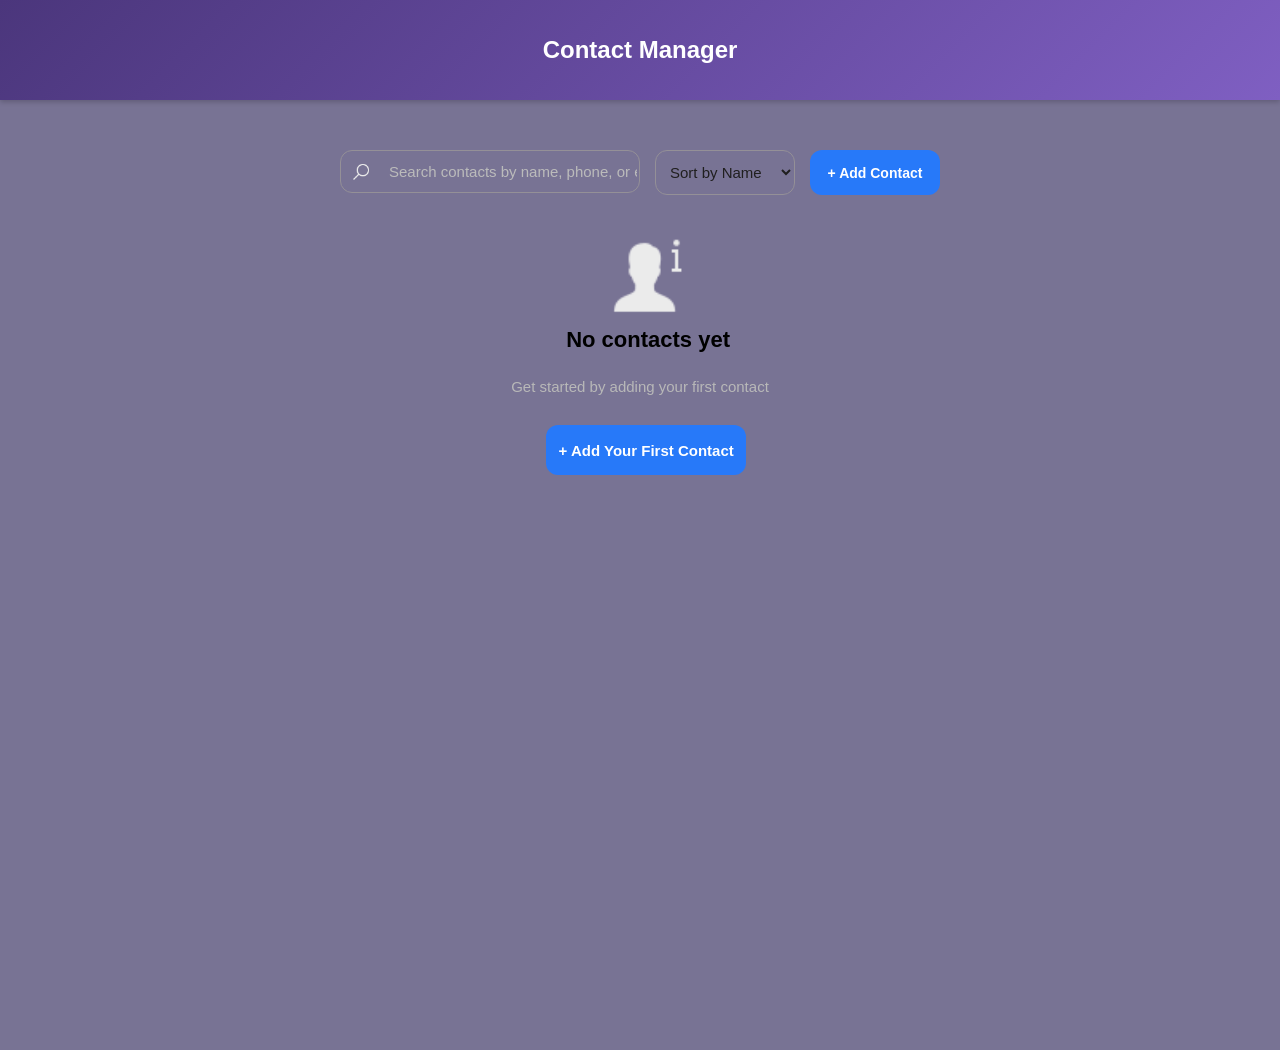
<file: index.html>
<!DOCTYPE html>
<html lang="en">
<head>
  <meta charset="UTF-8">
  <meta name="viewport" content="width=device-width, initial-scale=1.0">
  <title>Contact Manager</title>
  <link rel="stylesheet" href="Header.css">
  <link rel="stylesheet" href="Main.css">
  <link rel="stylesheet" href="cards-container.css">
</head>
<body>

  <header>
    <div class="heading-div">
      <p class="heading">Contact Manager</p>
    </div>
  </header>

  <main>
    <div class="search-sort-button-container">
      <div class="search-container">
        <input type="text" placeholder="Search contacts by name, phone, or email..." class="search-input">
      </div>

      <div class="sort-container">
        <select class="dropdown">
          <option value="name">Sort by Name</option>
          <option value="email">Sort by Email</option>
          <option value="phone">Sort by Phone</option>
        </select>
      </div>

      <div class="button-container">
        <button class="add-contact-button js-add-contact-button">
          + Add Contact
        </button>
        <div class="js-backdrop" style="display: none;"></div>
        <div class="js-add-contact-container"></div>
      </div>
    </div>

    <div class="contact-image-container">
      
      <div class="empty-state js-empty-state">

        <img src="Icons/icons8-contact-50.png" alt="Icon" class="contact-icon">
        <p class="contacts-details">No contacts yet</p>
        <p class="add-contact-label">Get started by adding your first contact</p>
        <button class="add-first-contact-button js-add-contact-button">
          + Add Your First Contact
        </button>

      </div>

      <div class="cards js-cards-grid">
        <!-- Contacts will appear here dynamically -->
      </div>
    </div>
  </main>

  <script src="contact-manager.js"></script>
</body>
</html>
</file>
<file: Header.css>
header {
  font-family: Arial, sans-serif;
  background: linear-gradient(135deg, #4b367c, #7f5fc2);
  position: fixed;
  left: 0;
  right: 0;
  top: 0;
  height: 100px;
  display: flex;
  align-items: center; 
  justify-content: center;
  z-index: 1000; 
  padding: 0 20px; 
  box-shadow: 0 2px 5px rgba(0,0,0,0.2); 
}

.heading {
  flex: 1;
  text-align: center;
  font-size: 24px;
  color: white;
  font-weight: bold;
}
</file>
<file: Main.css>
body {

  background-color: rgb(120, 115, 148);
  min-height: 100vh;
  margin: 0;
  font-family: Arial, sans-serif;
}
main{
  margin-top: 150px;
}

.search-sort-button-container{
  margin-top: -18px;
  display: flex;
  gap: 15px;
  justify-content: center;
  width: 100%; /* container takes full width */
  max-width: 900px; /* optional limit on very wide screens */
  margin: 20px auto; /* center on page */

}

.search-input{
  height: 43px;
  border-radius: 12px;
  border-color: #949097;
  border-style: solid;
  border-width: 1px;
  font-size: 15px;
  background-color: transparent;
  background: url('Icons/icons8-search-32.png') no-repeat 
  10px center;
  flex: 1;
  min-width: 300px;
  max-width: 100%;
  background-size: 20px 20px;
  box-sizing: border-box;
  padding-left: 35px;
}

.dropdown{
  height: 45px;
  width: 140px;
  border-radius: 12px;
  border-color: #949097;
  border-style: solid;
  border-width: 1px;
  font-size: 15px;
  color: rgb(32, 31, 31);
  background-color: transparent;
}   .dropdown{
      padding-left: 10px;
      padding-right: 10px;
    }


.add-contact-button{
  border: none;
  width: 130px;
  height: 45px;
  padding:15px 10px;
  background-color: rgba(34, 122, 255, 0.945);
  color: white;
  font-size: 14px;
  font-weight:bold;
  flex-wrap: nowrap;
  border-radius: 12px;
  transition: transform 0.2s, box-shadow 0.2s;
}   .add-contact-button:hover{
      transform: translateY(-5px);
      box-shadow: 0px 4px 12px rgba(0,0,0,0.55);
    }

.contact-image-container {
  display: flex;
  flex-direction: column;
  gap: 20px; 
  justify-content: center; /* center horizontally */
  margin-top: 80px; /* adjust spacing from top */
  flex-wrap: wrap; /* wrap on smaller screens */
  align-content: center;
}

.contact-icon {
  width: 80px;
  height: 80px; /* maintain square if icons are not square */
  cursor: pointer; /* optional, if clickable */
  transition: transform 0.3s;
  margin-left: 100px;
  margin-bottom: 20px;
}

.contact-icon:hover {
  transform: scale(1.1); /* subtle hover effect */
}
.contacts-details{
  margin-left: 55px;
  font-size: 22px;
  font-weight: bold;
  margin-top: -12px;
  
}
.add-contact-label{
  color: rgb(184, 184, 184);
  font-size: 15px;
  margin-top: 25px;
  margin-bottom: 40px;
}
.add-first-contact-button{
  border: none;
  width: 200px;
  height: 50px;
  padding:15px 10px;
  background-color: rgba(34, 122, 255, 0.945);
  color: white;
  font-size: 15px;
  font-weight:bold;
  flex-wrap: nowrap;
  border-radius: 12px;
  margin-top: -10px;
  margin-left: 35px;
    transition: transform 0.2s, box-shadow 0.2s;
}   .add-first-contact-button:hover{
      transform: translateY(-5px);
      box-shadow: 0px 4px 12px rgba(0,0,0,0.55);
    }




.js-add-contact-container{
  display: flex;
  justify-content: center; /* horizontal center */
  align-items: center;     /* vertical center */
  margin-top: 40px;
  z-index: 500;
  position: relative;
}

.contact-form{
  display: flex;
  flex-direction: column;
  gap: 10px;
  width: 420px;
  height: 400px;
  padding: 20px;
  border-radius: 12px;
  background-color: white;
  box-shadow: 0px 4px 12px rgba(0,0,0,0.15);
  position: absolute;
  left: -390px;
  top: 40px;
}

input{
  border-radius: 10px;
  height: 35px;
  border-radius: 10px;
  border-width: 1px;
  border-style: solid;
  border-color: #979797;
  margin-bottom: -5px;
}   input::placeholder{
    padding-left: 13px;
    color: rgb(187, 187, 187);
    
}

.label{
  margin-bottom: -5px;
  margin-top: 12px;
  font-size: 14px;
  color: rgb(28, 28, 43);
}

.contact-headding-container{
  margin-bottom: -20px;
  margin-top: -10px;
}   .contact-headding{
      color: rgb(46, 46, 73);
      font-size: 22px;
      font-weight: 700;
    }


.form-buttons{
  display: flex;
  gap: 10px;
  margin-top: 25px;
  justify-content: center;
}  
    .add-button,
    .cancel-button,
    .update-button{
      width: 100%;
      padding: 10px;
      border: none;
      border-radius: 10px;
      height: 42px;
    }

    .add-button,
    .update-button{
      background-color: rgba(34, 122, 255, 0.945);
      color: white;
    }


.js-backdrop {
  position: fixed;
  top: 0;
  left: 0;
  width: 100%;
  height: 100%;
  background-color: rgba(0,0,0,0.5); /* semi-transparent black */
  z-index: 400; /* behind the form (your form has z-index: 500) */
}

@media(max-width: 550px){
  .search-sort-button-container{
    flex-wrap: wrap;
  }
    .search-input{
    min-width: 100%;
  }

  .dropdown{
    width: 100%;
  }

  .add-contact-button{
    width: 100%;
  }

  .contact-icon {
    margin-left: 75px;  
  }
  .contacts-details{
    margin-left: 40px;
    font-size: 20px;
    font-weight: bold;
    margin-top: -12px;
    color: white;
    
  }

  .add-contact-label{
    font-size: 13px;

  }
  .add-first-contact-button{
    width: 130px;
    height: 50px;
    margin-left: 44px;
    font-size: 14px;
    padding: 10px;
  }
  .js-add-contact-container{
    margin-top: 1px;

}

 .form-buttons{
    gap: 8px;
    margin-top: 10px;

}  
    .add-button,
    .cancel-button{
      width: 100%;
      padding: 5px;
      height: 30px;
      font-size: 15px;
    }

  .label{
  margin-top: 5px;
  font-size: 13px;

}
.contact-headding-container{
  margin-bottom: -25px;
  margin-top: -20px;
}   .contact-headding{
      font-size: 18px;
    }
    input{
    border-radius: 8px;
    height: 40px;
    border-radius: 10px;
    border-width: 1px;
    margin-bottom: 5px;
    margin-top: 5px;
}   input::placeholder{
      padding-left: 8px;
      
}

  .contact-form{
    gap: 10px;
    width: 200px;
    height: 350px;
    padding: 15px;
    left: -58px;
    top: 30px;
} .form-buttons{
    gap: 8px;
    margin-top: 10px;

}  
    .add-button,
    .cancel-button{
      width: 100%;
      padding: 5px;
      height: 30px;
      font-size: 15px;
    }

  .label{
  margin-top: 5px;
  font-size: 13px;

}
.contact-headding-container{
  margin-bottom: -25px;
  margin-top: -20px;
}   .contact-headding{
      font-size: 18px;
    }
    input{
    border-radius: 8px;
    height: 40px;
    border-radius: 10px;
    border-width: 1px;
    margin-bottom: 5px;
    margin-top: 5px;
}   input::placeholder{
      padding-left: 8px;
      
}
 .cancel-button{
  height: 100%;
}
}
/*@media(max-width: 267px){

  .contact-form{
    gap: 10px;
    width: 200px;
    height: 350px;
    padding: 15px;
    left: -58px;
    top: 30px;
} 
}*/

@media(min-width: 268px ) and (max-width: 350px){



  .contact-form{
    gap: 10px;
    width: 200px;
    height: 350px;
    padding: 15px;
    left: -135px;
    top: 30px;
} 
}

@media(min-width: 351px ) and (max-width:478px){



  .contact-form{
    gap: 10px;
    width: 200px;
    height: 350px;
    padding: 15px;
    top: 30px;
} 
}

@media(min-width: 479px ) and (max-width:550px){



  .contact-form{
    gap: 10px;
    width: 200px;
    height: 350px;
    padding: 15px;
    left: -240px;
    top: 60px;
} 
}/**/
@media(min-width: 480px ) and (max-width:512px){



  .contact-form{
    gap: 10px;
    width: 200px;
    height: 350px;
    padding: 15px;
    left: -53px;
    top: 60px;
}
}

/**/

@media(min-width: 351px ) and (max-width:383px){



  .contact-form{
    gap: 10px;
    width: 200px;
    height: 350px;
    padding: 15px;
    left: -123px;
    top: 60px;
}
}
</file>
<file: cards-container.css>
.cards{
  display: grid;
  grid-template-columns: 1fr 1fr 1fr;
  margin-top: -20px;
  margin: 10px 30px;
  gap: 15px;
  
}
.contact-image-container{
  margin-top: -20px;
}

.card-container {
  background-color: #f9fafb;
  border-radius: 10px;
  padding: 20px;
  cursor: pointer;
  width: 400px;
  border: 1px solid rgb(194, 194, 194);
  transition: transform 0.2s , box-shadow 0.2s ;
}

.card-container:hover {
  transform: translateY(-5px);
  box-shadow: 0px 4px 12px rgba(255, 0, 0, 0.55);
}
.first-line{
  display: flex;
  flex-direction: row;
  margin-bottom: -20px;
}

    .name-icon{
      height: 47px;
      padding-right: 10px;
      margin-top: -20px;
    }.name-text{
      font-size: 19px;
      color: rgb(30, 29, 54);
      word-break: break-word;
    }

.second-line{
  display: flex;
  flex-direction: row;
  column-gap: 8px;

}   .phone-text,
    .email-text{
      font-size: 14px;
      padding-top: 8px;
      color: rgb(38, 38, 58);
    }
    .phone-icon,
    .email-icon{
      width: 18px;
      padding-top: 5px;
    }

.third-line{
  display: flex;
  flex-direction: row;
  column-gap: 8px;
  margin-top: -28px;
}

.container-card-buttton{
  display: flex;
  justify-content: center;
  column-gap: 10px;
  border-top: 1px solid #e0e0e0;
  padding-top: 15px;
}   .edit-button,
.delete-button{
  width: 200px;
  background-color: transparent;
  border: none;
  font-size: 15px;
  cursor: pointer;
  padding: 8px;
  display: flex;
  align-items: center;
  column-gap: 10px;
  justify-content: center;
  border-radius: 10px;
  height: 40px;
}

.edit-button{
  color: rgba(34, 122, 255, 0.945);
  transition: background-color 0.2s;
}

.edit-button:hover{
  background-color: rgba(34, 122, 255, 0.1);
}

.delete-button{
  color: red;
  transition: background-color 0.2s;
  
}

.delete-button:hover{
  background-color: rgba(255, 0, 0, 0.1);
}

.js-output-two{
  color: white;
  font-size: 20px;
}
.js-output{
  color: red;
}




@media(max-width: 1080px) {
  .cards {
    grid-template-columns: repeat(2, 1fr);
  }.card-container{

  padding: 20px;
  cursor: pointer;
  min-width: 250px;
  max-width: 300px; 
}
}

@media(max-width:722px) {
  .cards {
    grid-template-columns: 1fr;
    margin-top: -20px;
    margin: 10px 30px;
    gap: 15px;
  }.card-container{

  padding: 20px;
  cursor: pointer;
  min-width: 250px;
  max-width: 250px; 
}
  .name-icon{
    height: 37px;
    margin-top: -15px;
  }.name-text{
    font-size: 17px;

  }.second-line{

  column-gap: 6px;

}   .phone-text,
    .email-text{
      font-size: 12px;
      padding-top: 10px;

    }
    .phone-icon,
    .email-icon{
      width: 16px;

    }
  .container-card-buttton{

    column-gap: 6px;
    padding-top: 15px;
  }   .edit-button,
.delete-button{
  width: 150px;
  font-size: 13px;
  column-gap: 8px;
  height: 30px;
} 
}

@media(min-width: 1081px){
  .cards {
    grid-template-columns: repeat(3, 1fr);
  }.card-container{

  padding: 20px;
  cursor: pointer;
  min-width: 200px;
  max-width: 300px; 
}
.contact-image-container{
    margin-top: -20px;
}main{

  padding-left: 100px;
  padding-right: 100px;
}


}
</file>
